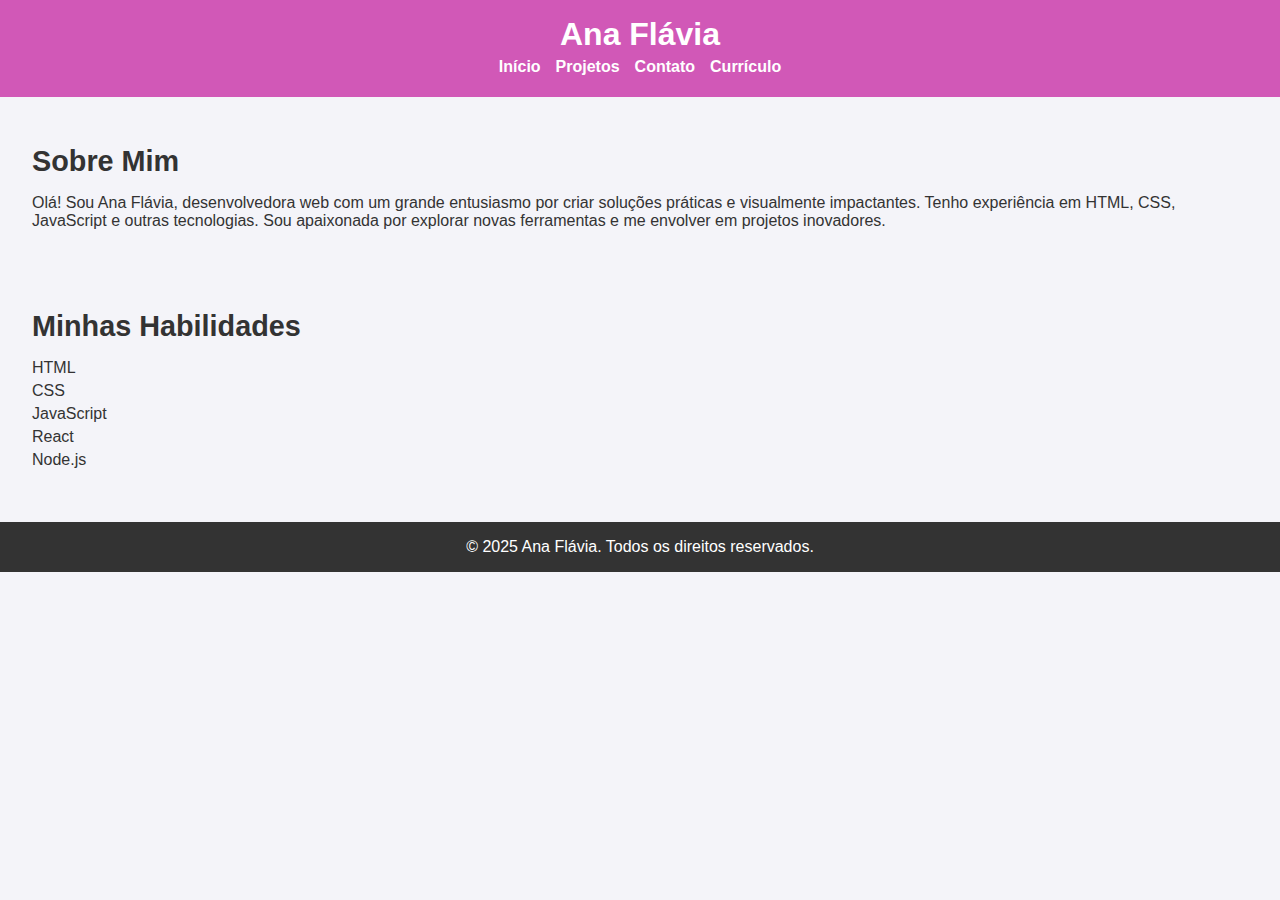
<file: index.html>
<!DOCTYPE html>
<html lang="pt-br">
<head>
    <meta charset="UTF-8">
    <meta name="viewport" content="width=device-width, initial-scale=1.0">
    <title>Portfólio - Ana Flávia</title>
    <link rel="stylesheet" href="styles.css">
</head>
<body>
    <header>
        <div class="logo">
            <h1>Ana Flávia
        </div>
        <nav>
            <ul>
                <li><a href="index.html">Início</a></li>
                <li><a href="projetos.html">Projetos</a></li>
                <li><a href="contato.html">Contato</a></li>
                <li><a href="curriculo.html">Currículo</a></li>
            </ul>
        </nav>
    </header>

    <section id="sobre">
        <h2>Sobre Mim</h2>
    
        <p>Olá! Sou Ana Flávia, desenvolvedora web com um grande entusiasmo por criar soluções práticas e visualmente impactantes. Tenho experiência em HTML, CSS, JavaScript e outras tecnologias. Sou apaixonada por explorar novas ferramentas e me envolver em projetos inovadores.</p>
    </section>

    <section id="habilidades">
        <h2>Minhas Habilidades</h2>
        <ul>
            <li>HTML</li>
            <li>CSS</li>
            <li>JavaScript</li>
            <li>React</li>
            <li>Node.js</li>
        </ul>
    </section>

    <footer>
        <p>&copy; 2025 Ana Flávia. Todos os direitos reservados.</p>
    </footer>
</body>
</html>
</file>
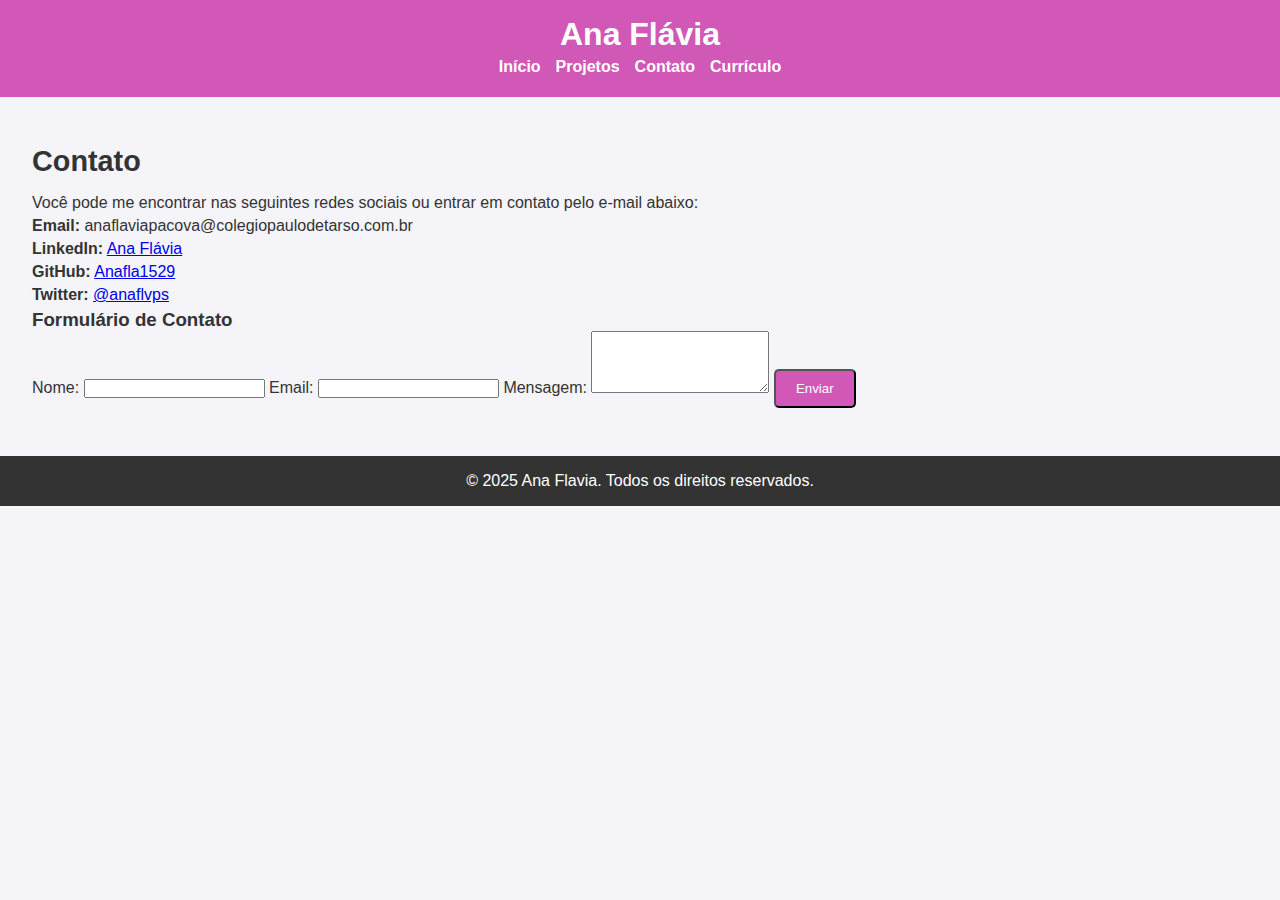
<file: contato.html>
<!DOCTYPE html>
<html lang="pt-br">
<head>
    <meta charset="UTF-8">
    <meta name="viewport" content="width=device-width, initial-scale=1.0">
    <title>Contato - Ana Flávia</title>
    <link rel="stylesheet" href="styles.css">
</head>
<body>
    <header>
        <div class="logo">
            <h1>Ana Flávia</h1>
        </div>
        <nav>
            <ul>
                <li><a href="index.html">Início</a></li>
                <li><a href="projetos.html">Projetos</a></li>
                <li><a href="contato.html">Contato</a></li>
                <li><a href="curriculo.html">Currículo</a></li>
            </ul>
        </nav>
    </header>

    <section id="contato">
        <h2>Contato</h2>
        <p>Você pode me encontrar nas seguintes redes sociais ou entrar em contato pelo e-mail abaixo:</p>
        
        <ul>
            <li><strong>Email:</strong> anaflaviapacova@colegiopaulodetarso.com.br</li>
            <li><strong>LinkedIn:</strong> <a href="https://www.linkedin.com/in/seunome" target="_blank">Ana Flávia</a></li>
            <li><strong>GitHub:</strong> <a href="https://github.com/seunome" target="_blank">Anafla1529</a></li>
            <li><strong>Twitter:</strong> <a href="https://twitter.com/seunome" target="_blank">@anaflvps</a></li>
        </ul>
        
        <h3>Formulário de Contato</h3>
        <form action="enviar.php" method="POST">
            <label for="nome">Nome:</label>
            <input type="text" id="nome" name="nome" required>
            
            <label for="email">Email:</label>
            <input type="email" id="email" name="email" required>
            
            <label for="mensagem">Mensagem:</label>
            <textarea id="mensagem" name="mensagem" rows="4" required></textarea>
            
            <button type="submit" class="botao">Enviar</button>
        </form>
    </section>

    <footer>
        <p>&copy; 2025 Ana Flavia. Todos os direitos reservados.</p>
    </footer>

</body>
</html>
</file>
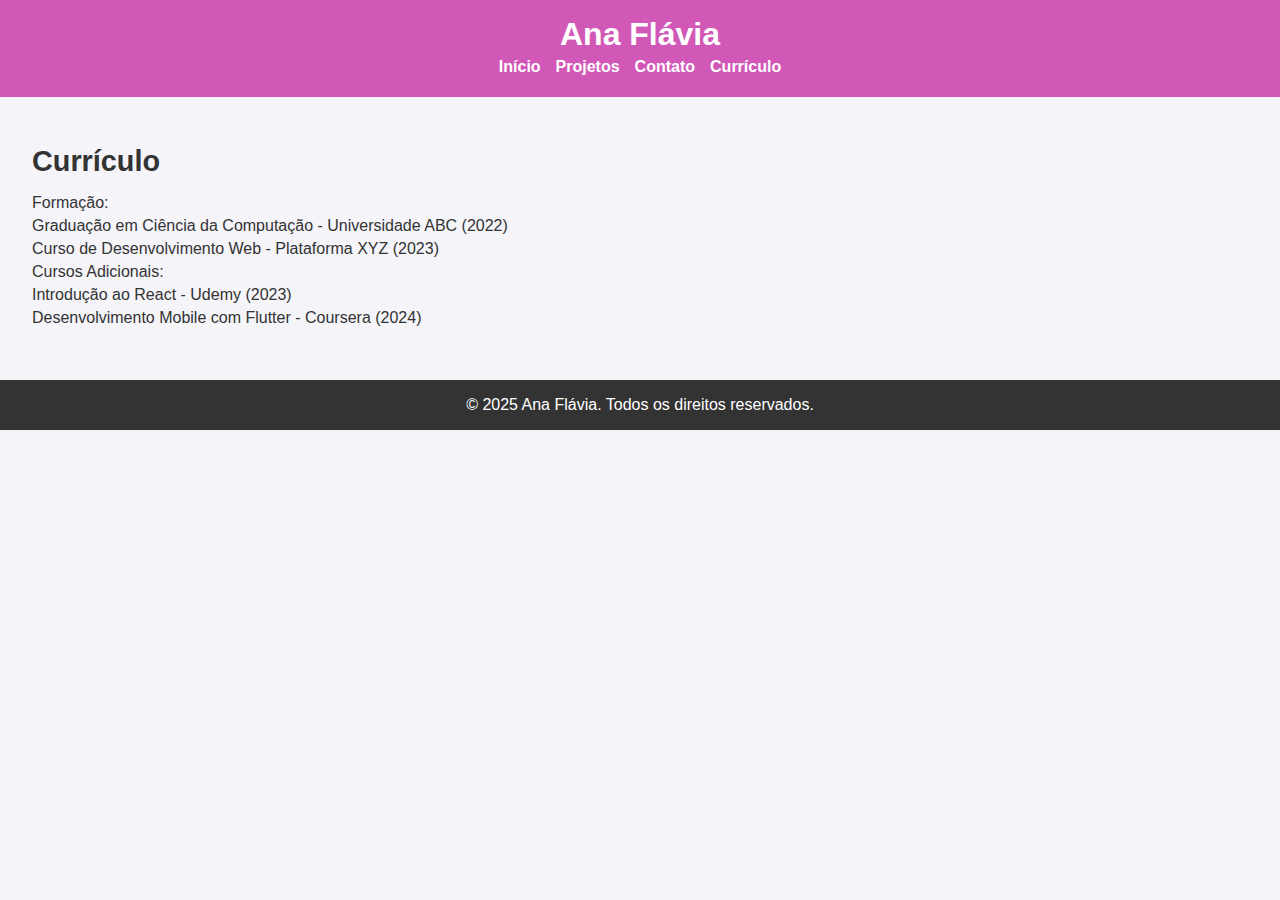
<file: curriculo.html>
<!DOCTYPE html>
<html lang="pt-br">
<head>
    <meta charset="UTF-8">
    <meta name="viewport" content="width=device-width, initial-scale=1.0">
    <title>Currículo - Ana Flávia</title>
    <link rel="stylesheet" href="styles.css">
</head>
<body>
    <header>
        <div class="logo">
            <h1>Ana Flávia</h1>
        </div>
        <nav>
            <ul>
                <li><a href="index.html">Início</a></li>
                <li><a href="projetos.html">Projetos</a></li>
                <li><a href="contato.html">Contato</a></li>
                <li><a href="curriculo.html">Currículo</a></li>
            </ul>
        </nav>
    </header>

    <section id="curriculo">
        <h2>Currículo</h2>
        <p>Formação:</p>
        <ul>
            <li>Graduação em Ciência da Computação - Universidade ABC (2022)</li>
            <li>Curso de Desenvolvimento Web - Plataforma XYZ (2023)</li>
        </ul>
        <p>Cursos Adicionais:</p>
        <ul>
            <li>Introdução ao React - Udemy (2023)</li>
            <li>Desenvolvimento Mobile com Flutter - Coursera (2024)</li>
        </ul>
    </section>

    <footer>
        <p>&copy; 2025 Ana Flávia. Todos os direitos reservados.</p>
    </footer>
</body>
</html>
</file>
<file: styles.css>
/* Global */
* {
    margin: 0;
    padding: 0;
    box-sizing: border-box;
}

body {
    font-family: 'Arial', sans-serif;
    background-color: #f4f4f9;
    color: #333;
}

header {
    background-color: lab(56.21% 56.81 -26.55);
    color: white;
    padding: 1rem;
    text-align: center;
}

header nav ul {
    list-style: none;
    display: flex;
    justify-content: center;
    gap: 15px;
}

header nav ul li a {
    text-decoration: none;
    color: white;
    font-weight: bold;
}

header nav ul li a:hover {
    color: #ff9800;
}

/* Section */
section {
    padding: 2rem;
    margin: 1rem 0;
}

#sobre .avatar {
    width: 150px;
    height: 150px;
    border-radius: 50%;
    margin-bottom: 1rem;
}

ul {
    list-style: none;
}

ul li {
    margin: 5px 0;
}

h2 {
    font-size: 1.8rem;
    margin-bottom: 1rem;
}

/* Botões */
.botao {
    display: inline-block;
    padding: 10px 20px;
    background-color: lab(56.21% 56.81 -26.55);
    color: white;
    text-decoration: none;
    border-radius: 5px;
    margin-top: 1rem;
}

.botao:hover {
    background-color: lab(56.21% 56.81 -26.55);
}

/* Footer */
footer {
    background-color: #333;
    color: white;
    text-align: center;
    padding: 1rem; 
}
</file>
